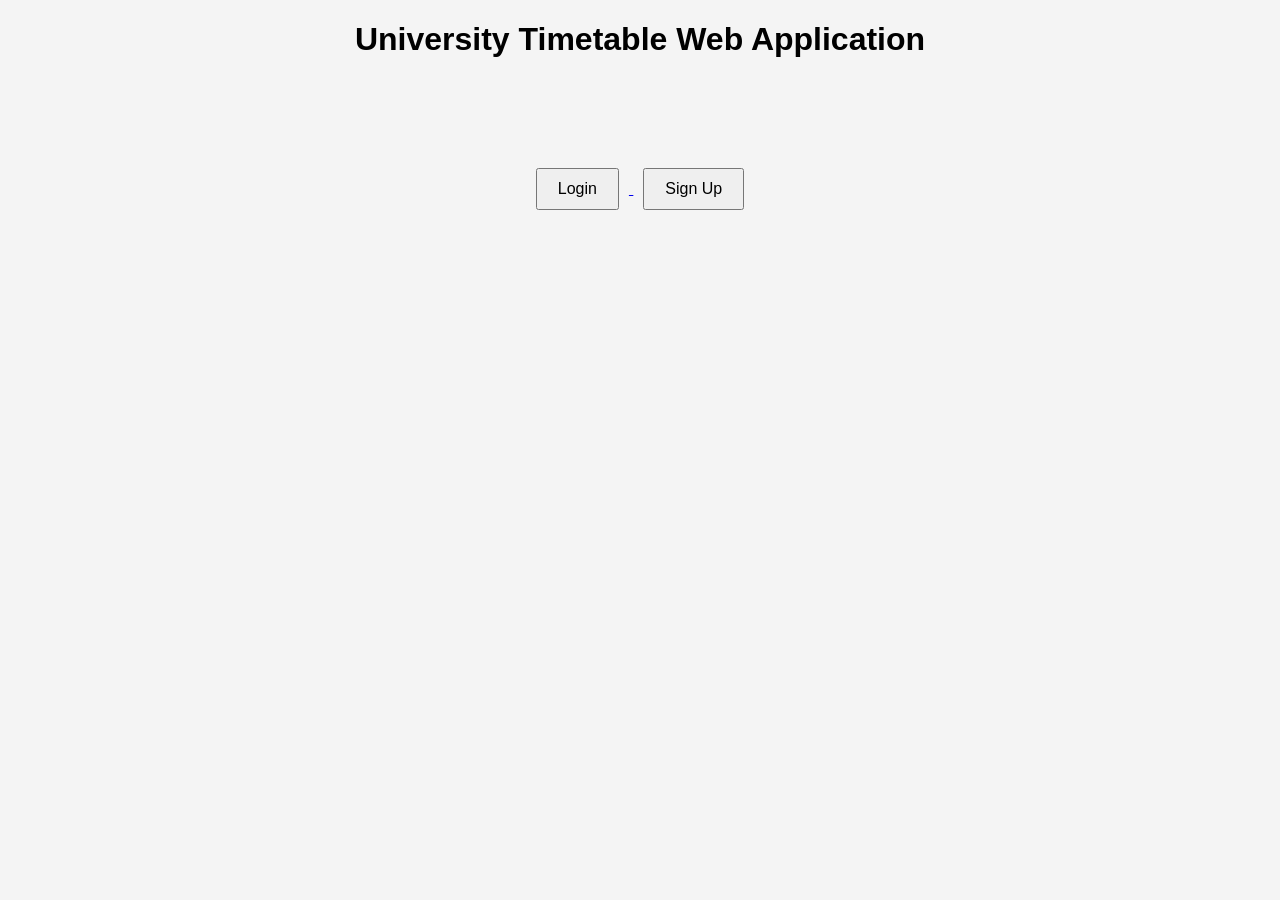
<file: index.html>
<!DOCTYPE html>
<html>
<head>
<title>University Timetable System</title>
<link rel="stylesheet" href="css/style.css">
</head>

<body>

<h1>University Timetable Web Application</h1>

<div class="container">

<a href="login.html">
<button>Login</button>
</a>

<a href="signup.html">
<button>Sign Up</button>
</a>

</div>

</body>
</html>
</file>
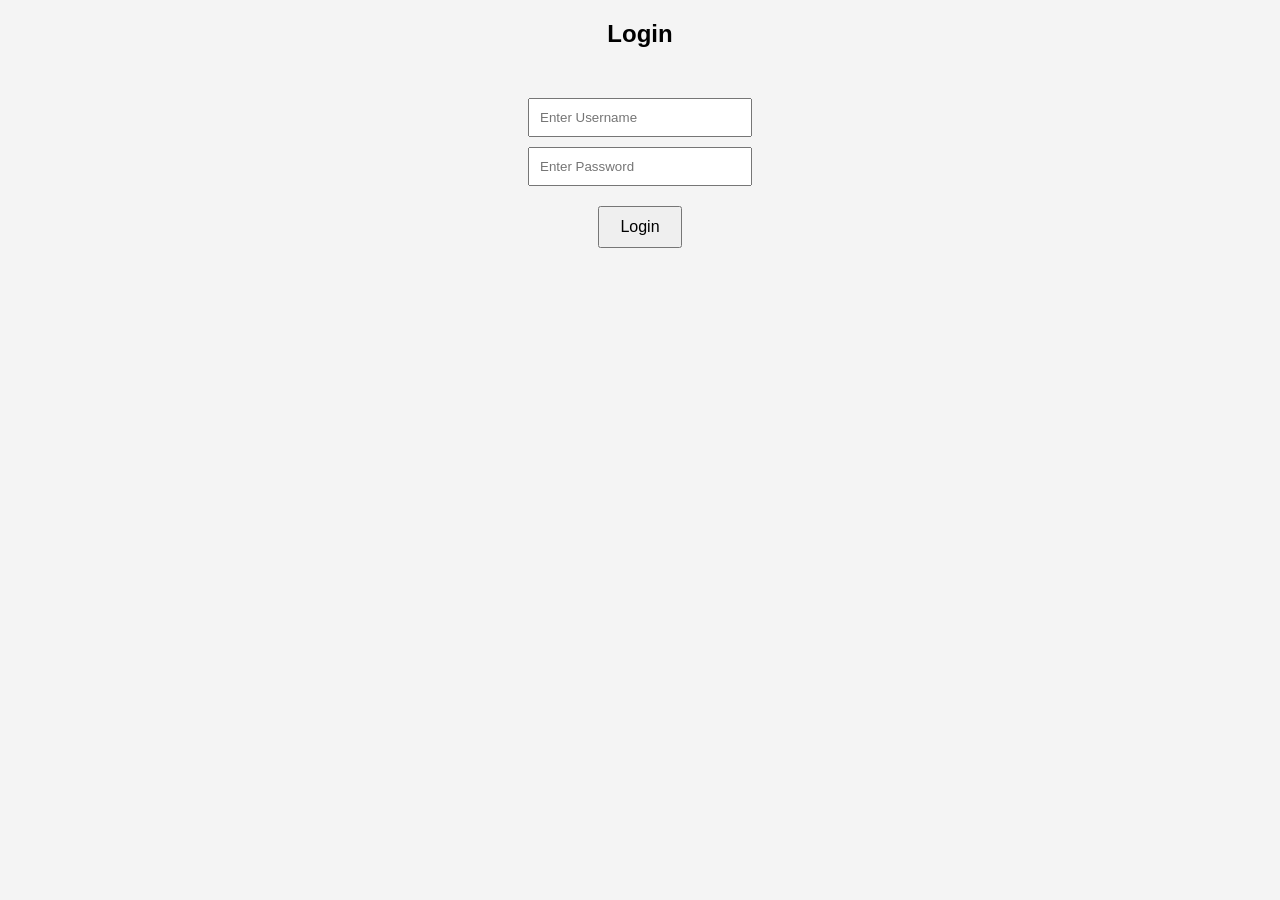
<file: login.html>
<!DOCTYPE html>
<html>
<head>
<title>Login</title>
<link rel="stylesheet" href="css/style.css">
<script src="js/auth.js"></script>
</head>

<body>

<h2>Login</h2>

<div class="form-box">

<input type="text" id="username" placeholder="Enter Username">

<input type="password" id="password" placeholder="Enter Password">

<button onclick="login()">Login</button>

</div>

</body>
</html>
</file>
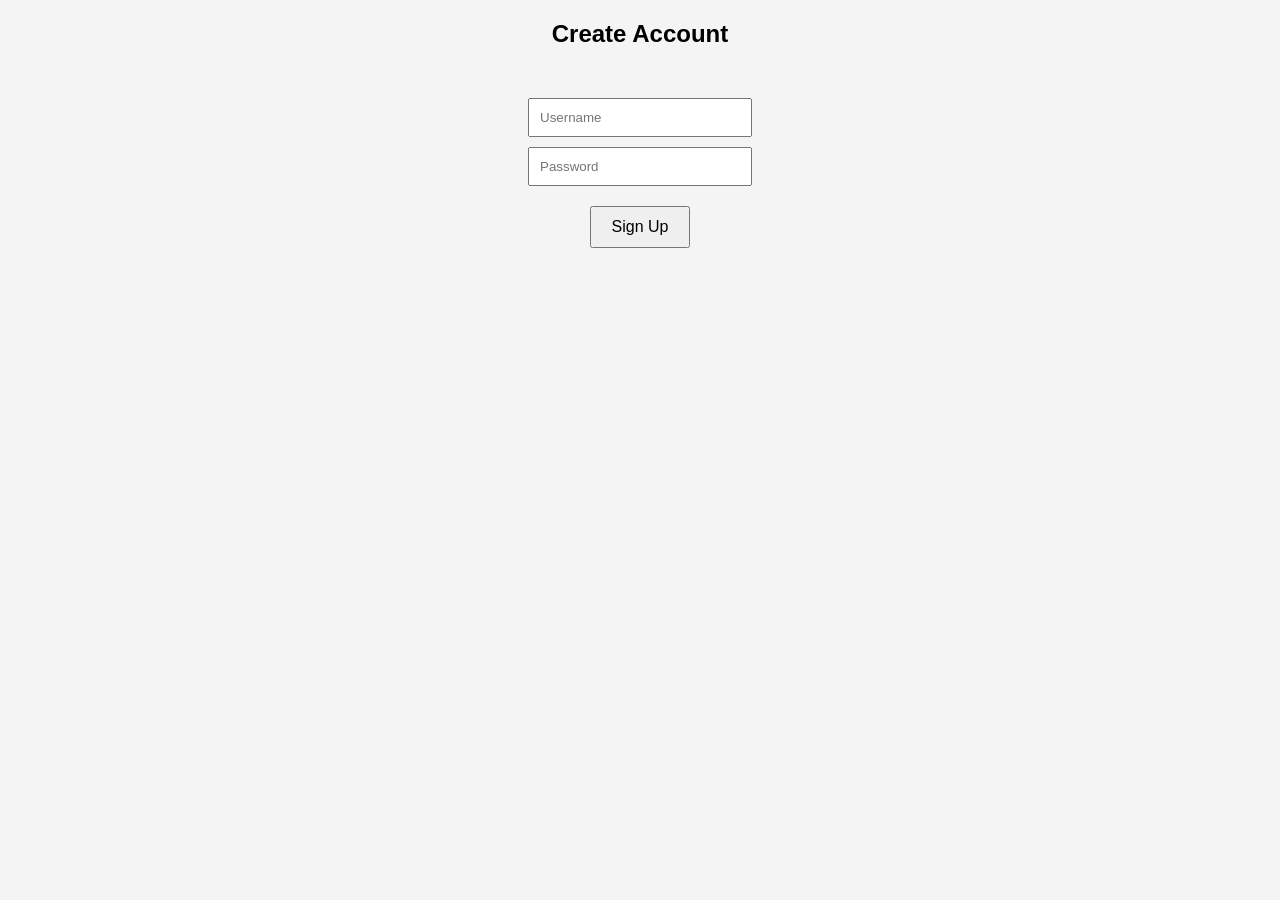
<file: signup.html>
<!DOCTYPE html>
<html>
<head>
<title>Sign Up</title>
<link rel="stylesheet" href="css/style.css">
<script src="js/auth.js"></script>
</head>

<body>

<h2>Create Account</h2>

<div class="form-box">

<input type="text" id="newuser" placeholder="Username">

<input type="password" id="newpass" placeholder="Password">

<button onclick="signup()">Sign Up</button>

</div>

</body>
</html>
</file>
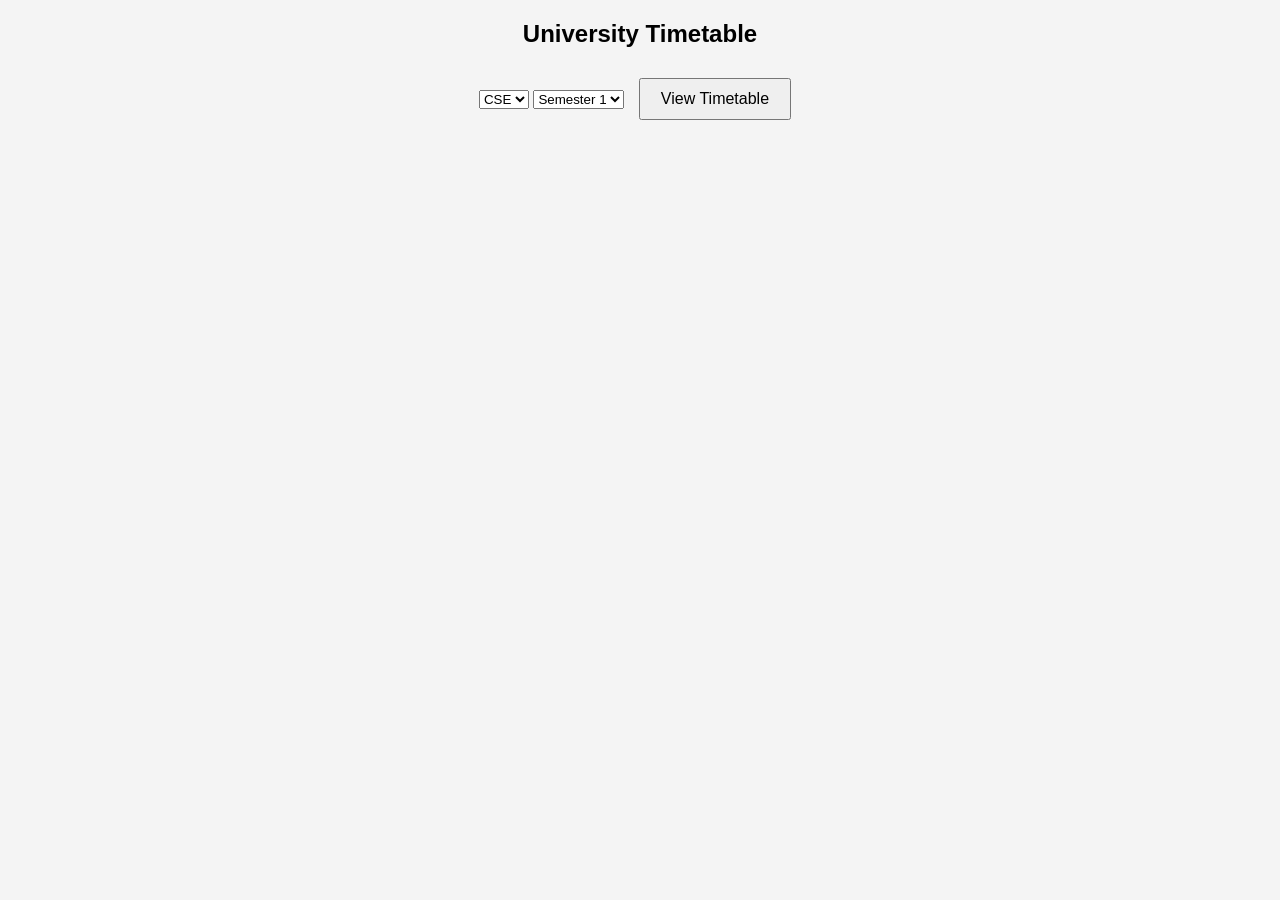
<file: timetable.html>
<!DOCTYPE html>
<html>
<head>
<title>University Timetable</title>
<link rel="stylesheet" href="css/style.css">
<script src="js/timetable.js"></script>
</head>

<body>

<h2>University Timetable</h2>

<select id="branch">
<option value="CSE">CSE</option>
<option value="ECE">ECE</option>
<option value="EEE">EEE</option>
</select>

<select id="semester">
<option value="1">Semester 1</option>
<option value="2">Semester 2</option>
<option value="3">Semester 3</option>
</select>

<button onclick="loadTimetable()">View Timetable</button>

<div id="timetableDisplay"></div>

</body>
</html>
</file>
<file: css/style.css>
body{

font-family: Arial;
background:#f4f4f4;
text-align:center;

}

.container{

margin-top:100px;

}

button{

padding:10px 20px;
margin:10px;
font-size:16px;

}

.form-box{

margin-top:50px;

}

input{

display:block;
margin:10px auto;
padding:10px;
width:200px;

}

#timetableDisplay{

margin-top:30px;
font-size:18px;

}
</file>
